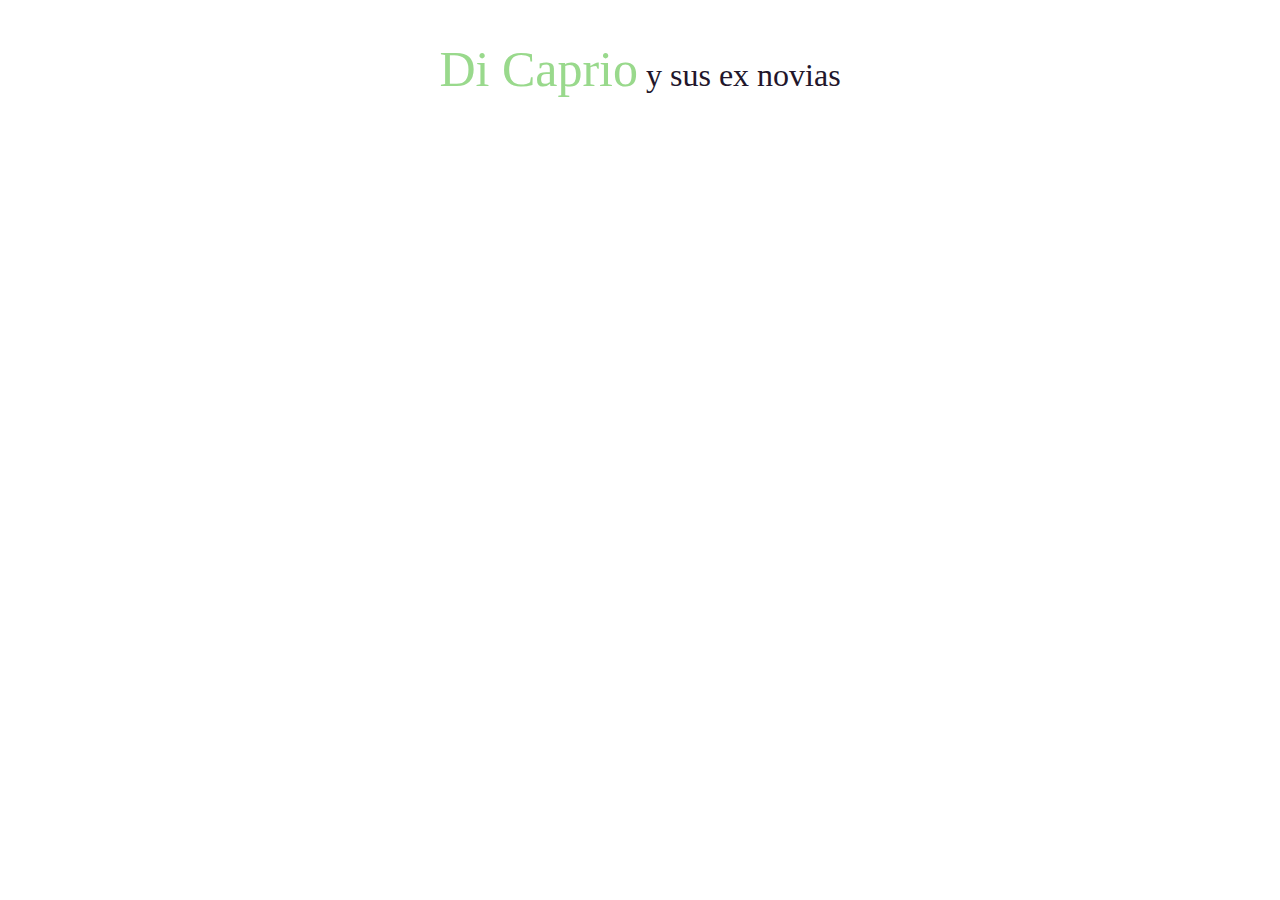
<file: Práctica 2 - Modern-expl-visua-d3js/Opción 2/index.html>
<!DOCTYPE html>
<html lang="en">

<head>
  <meta charset="UTF-8">
  <meta name="viewport" content="width=device-width, initial-scale=1.0">
  <script src='https://d3js.org/d3.v5.min.js'></script>
  <link rel="stylesheet" href="style.css">
  <title>Document</title>
</head>

<body>
  <div class="main-wrapper">
    <h1 class="title"><span>Di Caprio</span> y sus ex novias</h1>
    <div class="ex-gf-info">
      <p>Nombre: <span id="name"></span></p>
      <p>Edad: <span id="age"></span></p>
      <p>Diferencia de edad: <span id="ageDiff"></span></p>
    </div>
    <div id="chart"></div>
  </div>
  <script src="main.js"></script>
</body>

</html>
</file>
<file: Práctica 2 - Modern-expl-visua-d3js/Opción 2/style.css>
*, *::before, *::after {
  box-sizing: border-box;
}
* {
  margin: 0;
  color: #22162B;
}

.main-wrapper {
  max-width: 800px;
  margin: 0 auto;
}

.title {
  margin: 40px 40px 60px;
  font-family: fantasy;
  font-weight: normal;
  text-align: center;
}
.title span {
  font-size: 50px;
  color: #99d98c;
}

#chart {
  display: flex;
  justify-content: center;
}

path#line {
  fill: none;
  stroke-width: 1px;
  stroke: #ad1616;
}

.ex-gf-info {
  display: flex;
  justify-content: center;
  gap: 20px;
  margin-bottom: 40px;
  visibility: hidden;
  font-family: fantasy;
}

.elementGroup .bar {
  opacity: 0.2;
}

.gisele-bündchen {
  fill: #d9ed92;
}
.bar-rafaeli {
  fill: #b5e48c;
}
.blake-lively {
  fill: #99d98c;
}
.erin-heatherson {
  fill: #76c893;
}
.toni-garrn {
  fill: #52b69a;
}
.kelly-rohrbach {
  fill: #34a0a4;
}
.nina-agdal {
  fill: #168aad;
}
.camila-morrone {
  fill: #1a759f;
}

.show {
  visibility: visible;
}

.clear-opacity {
  opacity: 1!important;
}
</file>
